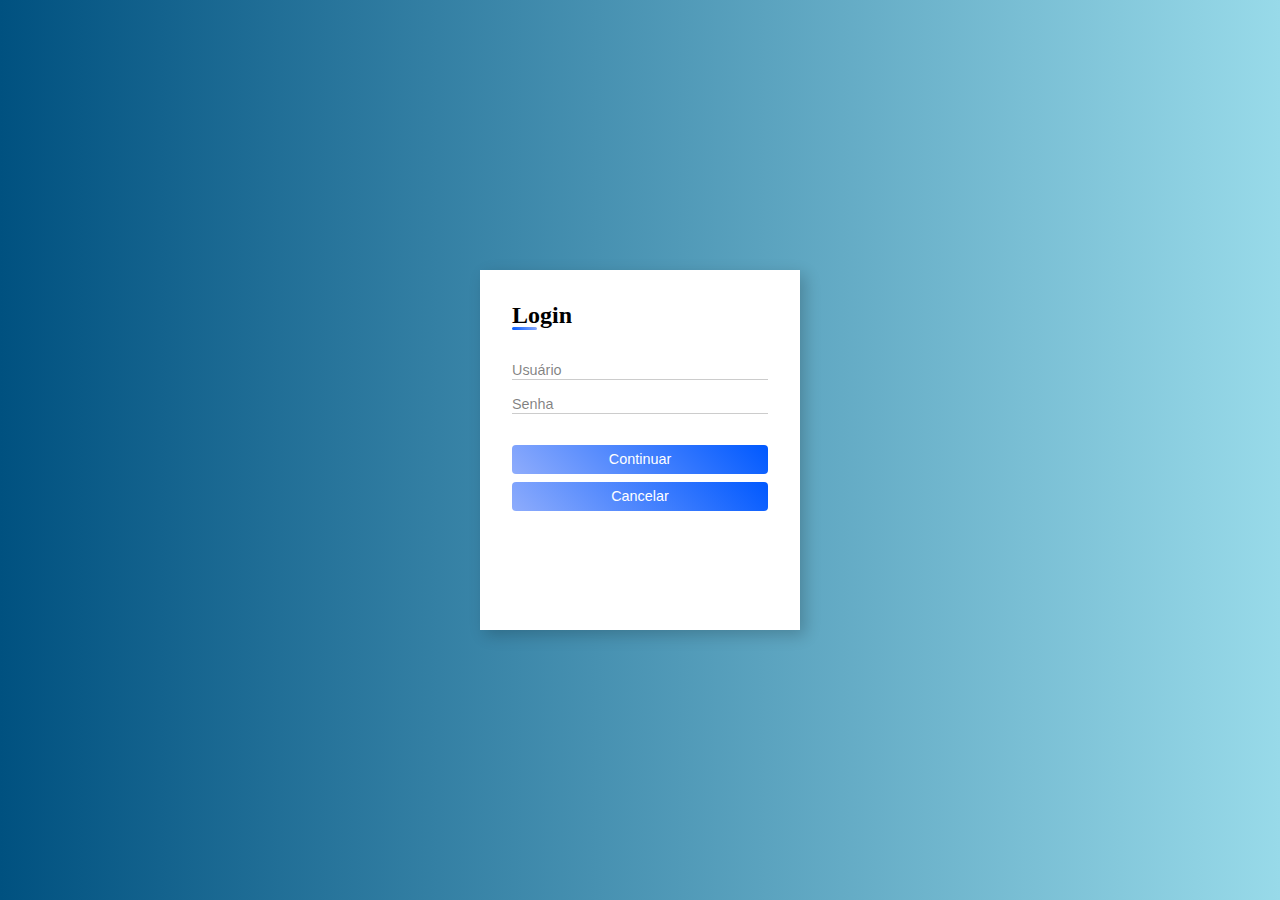
<file: index.html>
<!DOCTYPE html>
<html lang="en">
<head>
    <meta charset="UTF-8">
    <meta http-equiv="X-UA-Compatible" content="IE=edge">
    <meta name="viewport" content="width=device-width, initial-scale=1.0">
    <link rel="stylesheet" href="style.css">
    <title>Login</title>
</head>
<body>
   
   
    <main class="caixa">
        
        <h2>Login</h2>
        <form>
            <div class="input-edit">
                <input type="text" name="username" placeholder="Usuário"></input>
                <div class="underline"></div>
            </div>
            <div class="input-edit">
                <input type="password" name="password" placeholder="Senha"></input>
                <div class="underline"></div>
            </div>


            <input type="submit" value="Continuar"></input>
            <input type="reset" value="Cancelar"></input>

        </form>












    </main>

</body>
</html>
</file>
<file: style.css>
* {
    margin: 0;
    border: 0;
    padding: 0;
    box-sizing: border-box;
}

body {
    background: linear-gradient(to left, rgb(152, 218, 233), rgb(0, 81, 128));
    background-repeat: no-repeat;
    min-height: 100vh;
    min-width: 100vw;
    display: flex;
    align-items: center;
    justify-content: center;
   
}

main.caixa {
    background: white;
    min-width: 320px;
    min-height: 40vh;
    padding: 2rem;
    box-shadow: 5px 5px 15px rgba(0, 0, 0, 0.2);
    
}



main h2 {
    font-weight:600;
    margin-bottom: 2rem;
    position: relative;
}

main h2::before {
    content: '';
    position: absolute;
    height: 3px;
    width: 25px;
    bottom: -1px;
    left: 0;
    border-radius:8px;
    background:linear-gradient(45deg,  rgb(0, 89, 255), rgb(142, 172, 252));
}

form{
    display: flex;
    flex-direction: column;
}

.input-edit{
    position: relative
}

form .input-edit:first-child{
    margin-bottom: 1rem;
}



.input-edit .underline::before{
    content:'';
    position: absolute;
    height: 1px;
    width: 100%;
    bottom: -1px;
    left: 0;
    background: rgba(0, 0, 0, 0.2);
}

.input-edit .underline::after{
    content: '';
    position: absolute;
    height: 1px;
    width: 100%;
    bottom: -1px;
    left: 0;
    background:linear-gradient(45deg,  rgb(0, 89, 255), rgb(142, 172, 252));
    transform: scaleX(0);
    transition: all 0.3s ease-in-out;
    transform-origin: left;
}

.input-edit input:focus ~ .underline::after {
    transform: scaleX(1);
}

.input-edit input{
    outline: none;
    font-size: 0.9rem;
    color: rgba(0, 0, 0, 0.9);
    width: 100%;
}

.input-edit input::placeholder{
    color: rgba(0, 0, 0, 0.5);
}
form input[type="reset"]{
    margin-top: 0.5rem;
    padding: 0.4rem;
    cursor: pointer;
    font-size: 0.9rem;
    border-radius: 4px;
    background:linear-gradient(45deg, rgb(142, 172, 252), rgb(0, 89, 255));
    color: white;
    font-weight: 300;
    transition: all 0.3s ease;
    width: 100%;
}
form input[type="submit"]{
    margin-top: 2rem;
    padding: 0.4rem;
    cursor: pointer;
    font-size: 0.9rem;
    border-radius: 4px;
    background:linear-gradient(45deg, rgb(142, 172, 252), rgb(0, 89, 255));
    color: white;
    font-weight: 300;
    transition: all 0.3s ease;
    width: 100%;

}

form input[type="submit"]:hover{
    letter-spacing: 0.5px;
    background:linear-gradient(45deg,  rgb(0, 89, 255), rgb(142, 172, 252));
}

form input[type="reset"]:hover{
    letter-spacing: 0.5px;
    background:linear-gradient(45deg,  rgb(0, 89, 255), rgb(142, 172, 252));
}
</file>
